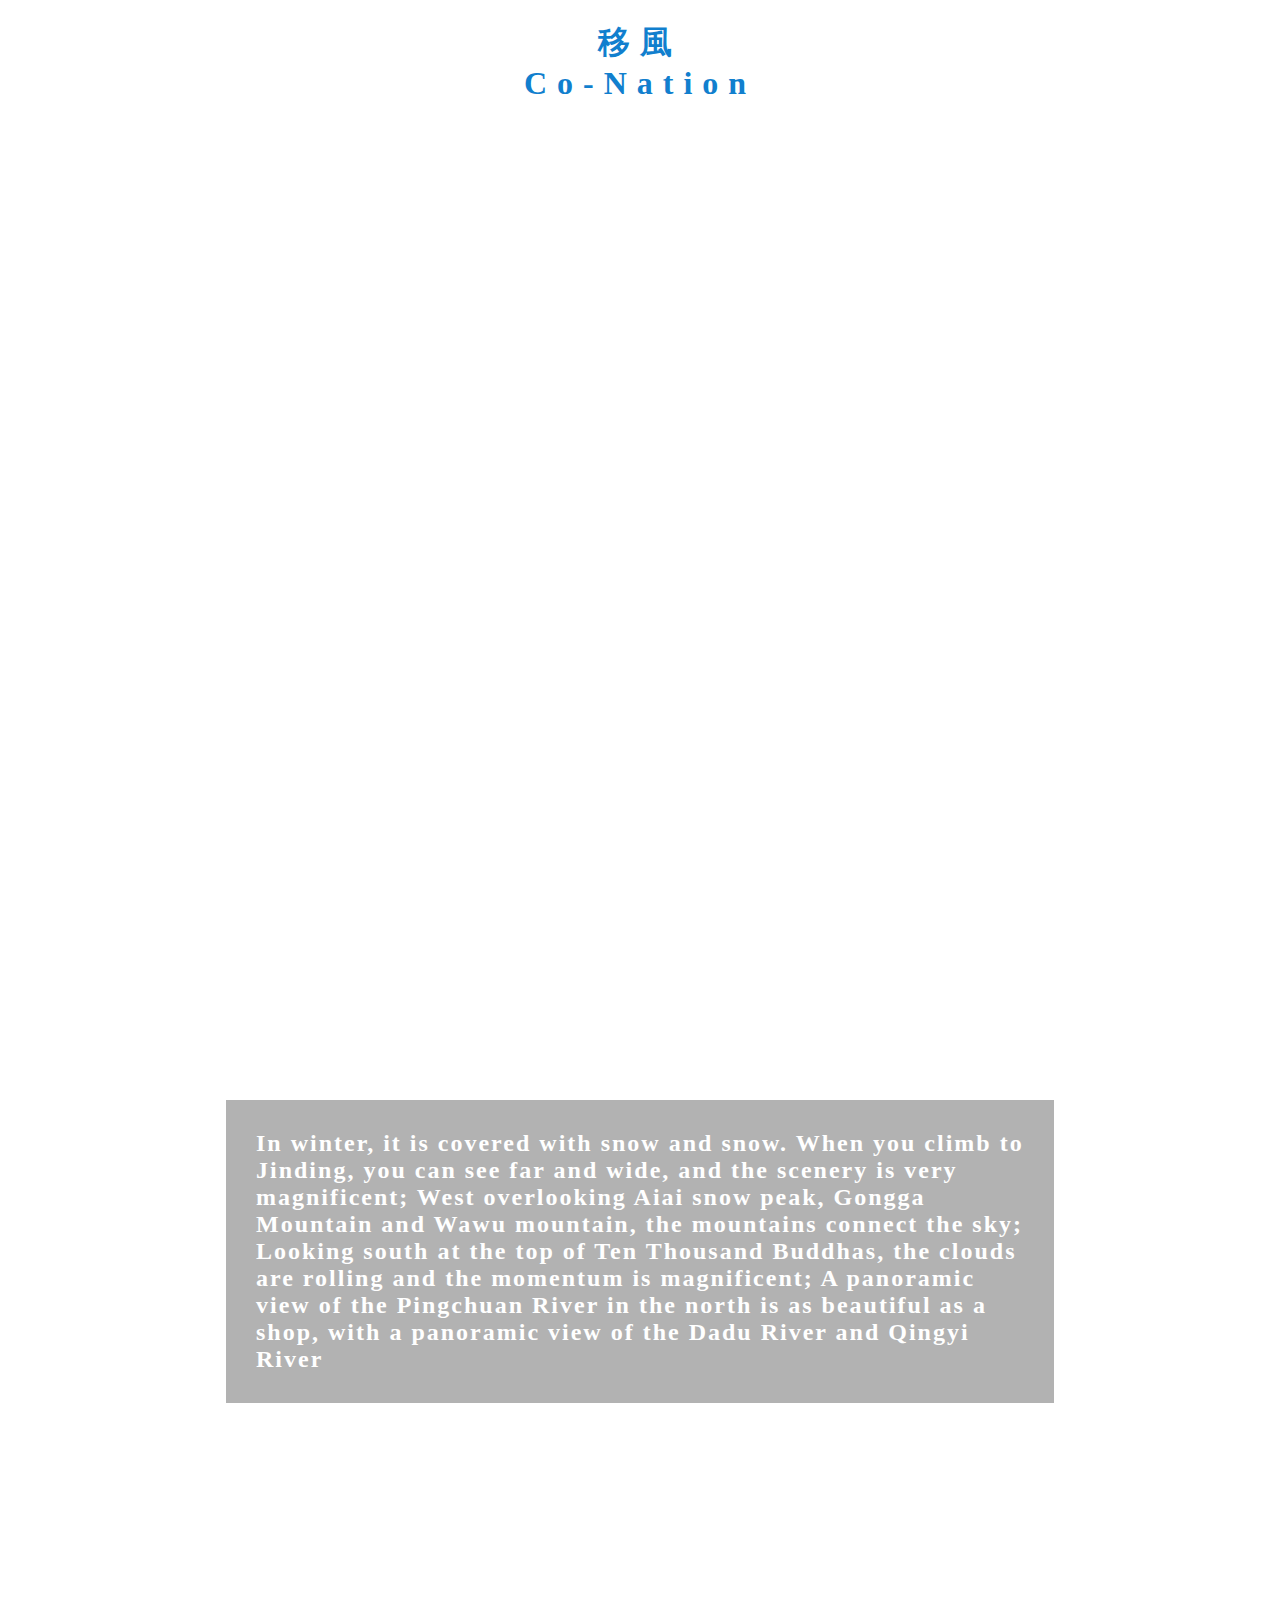
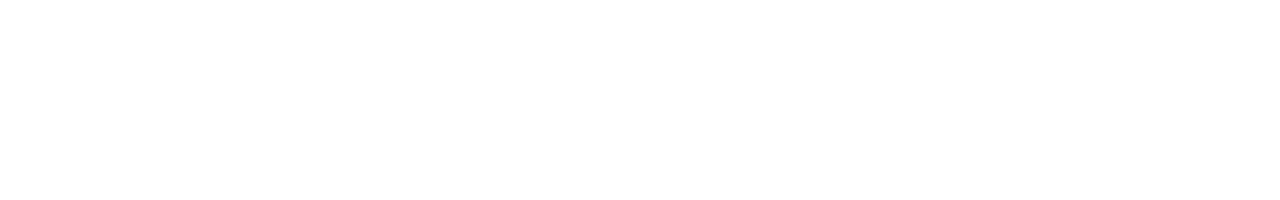
<file: html/fifi.html>
<!DOCTYPE html>
<html lang="en">
<head>
    <meta charset="UTF-8">
    <meta http-equiv="X-UA-Compatible" content="IE=edge">
    <meta name="viewport" content="width=device-width, initial-scale=1.0">
    <title>《移風·異俗》</title>
    <style>
        html,
        body {
            margin: 0;
            padding: 0;
            height: 200vh;
            overflow-x: hidden;
        }

        .background {
            background-image: url("D:/畢製/網站/image/fifi.jpg");
            background-size: cover;
            background-position: 50% 50%;
            height: 200vh;
            font: 900 39rem '';
            line-height: 130vh;
            -webkit-background-clip: text;
            -webkit-text-fill-color: transparent;
            position: relative;
            text-align: center;
            overflow: hidden;
        }

        .background::before {
            content: '';
            background-size: cover;
            background-image: inherit;
            background-position: 50% 50%;
            position: absolute;
            top: 0;
            left: 0;
            bottom: 0;
            right: 0;
            z-index: -99;
        }

        h1 {
            position: absolute;
            text-align: center;
            width: 100%;
            letter-spacing: 10px;
            color: #117FCE;
        }

        h2 {
            position: absolute;
            letter-spacing: 2px;
            top: 120vh;
            width: 60%;
            color: #fff;
            left: 50%;
            transform: translateX(-50%);
            padding: 30px;
            background-color: rgba(0, 0, 0, .3);
        }
    </style>
</head>

<body>
    <h1>移風<br />Co-Nation</h1>
    <div class="background"><span>Fiona</span></div>
    <h2>
        In winter, it is covered with snow and snow. When you climb to Jinding, you can see far and wide, and the
        scenery is very magnificent; West overlooking Aiai snow peak, Gongga Mountain and Wawu mountain, the mountains
        connect the sky; Looking south at the top of Ten Thousand Buddhas, the clouds are rolling and the momentum is
        magnificent; A panoramic view of the Pingchuan River in the north is as beautiful as a shop, with a panoramic
        view of the Dadu River and Qingyi River
    </h2>

    <script>
        const background = document.querySelector(".background")

        document.addEventListener('scroll', () => {
            const scrollY = window.scrollY

            if (scrollY !== 0) {
                background.style.backgroundPosition = `calc(50% + ${scrollY}px) calc(50% + ${scrollY}px)`
            }else{
                background.style.backgroundPosition = ''
            }
        })
    </script>
</body>

</html>
</file>
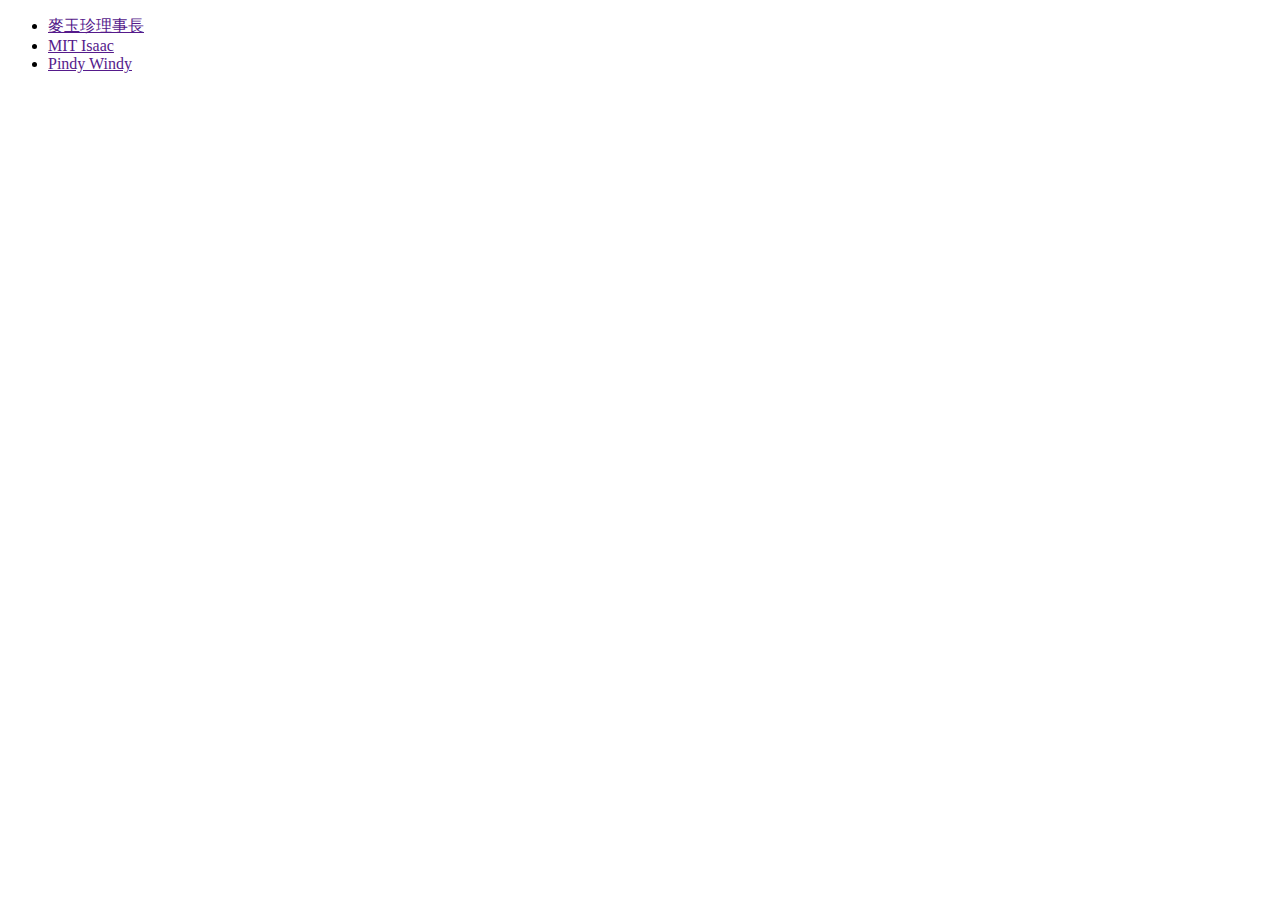
<file: html/myz.html>
<!DOCTYPE html>
<html lang="en">
<head>
	<meta charset="UTF-8">
	<meta name="viewport" content="width=device-width, initial-scale=1.0">
	<title>《移風·異俗》</title>
</head>
<body>
	<div>
		<ul>
			<div>
				<li><a href="">麥玉珍理事長</a></li>
			</div>
			<div>
				<li><a href="">MIT Isaac</a></li>
			</div>
			<div>
				<li><a href="">Pindy Windy</a></li>
			</div>
		</ul>
	</div>
</body>
</html>
</file>
